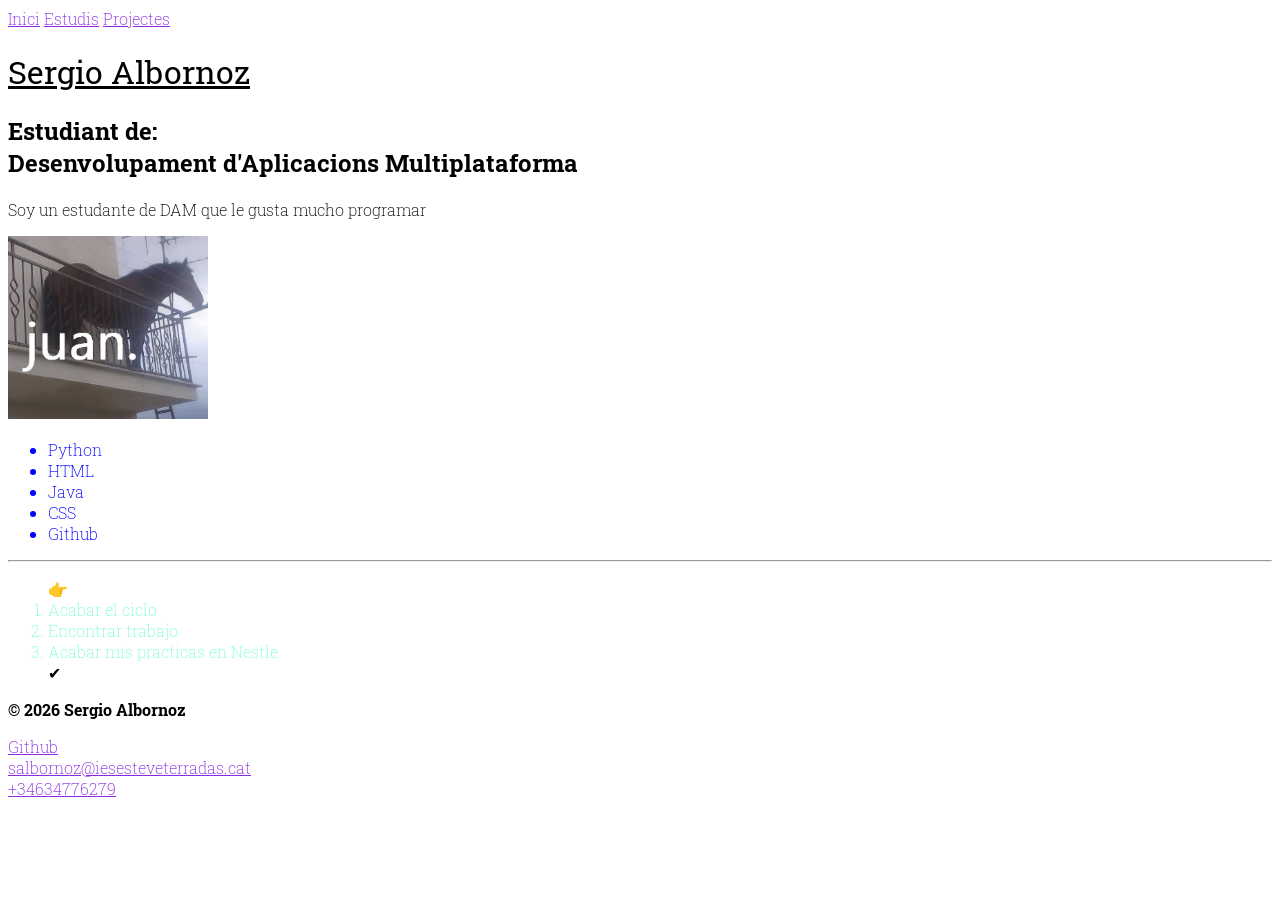
<file: index.html>
<!DOCTYPE html>
<html xmlns="http://www.w3.org/1999/xhtml">
    <head>
        <meta charset="UTF-8">
        <title>Sergio Albornoz</title>
        <nav> 
            <a href="">Inici</a>
            <a href="./estudis.html">Estudis</a>
            <a href="./projectes.html">Projectes</a>
        </nav>
        <link rel="stylesheet" href="./style.css">
        <link rel="preconnect" href="https://fonts.googleapis.com">
        <link rel="preconnect" href="https://fonts.gstatic.com" crossorigin>
        <link href="https://fonts.googleapis.com/css2?family=Roboto+Slab:wght@100..900&display=swap" rel="stylesheet">
    </head>
    <body>
        <h1>Sergio Albornoz</h1>
        <h2>Estudiant de: <br> Desenvolupament&nbsp;d'Aplicacions&nbsp;Multiplataforma</h2>
        <p>Soy un estudante de DAM que le gusta mucho programar</p>
        <img src="./imatges/juan.jpg" width="200">
        <ul class="habilidades">
            <li>Python</li>
            <li>HTML</li>
            <li>Java</li>
            <li>CSS</li>
            <li>Github</li>
        </ul>
        <hr>
        <ol id="objetivos">
            <li>Acabar el ciclo</li>
            <li>Encontrar trabajo</li>
            <li>Acabar mis practicas en Nestle</li>
        </ol>
    </body>
    <footer>
        <p id="copy">© 2026 Sergio Albornoz</p>
        <a href="https://github.com/sergioalma7" target="_blank">Github</a> <br>
        <a href="mailto:salbornoz@iesesteveterradas.cat">salbornoz@iesesteveterradas.cat</a> <br>
        <a href="tel:+34634776279">+34634776279</a>
    </footer>
</html>
</file>
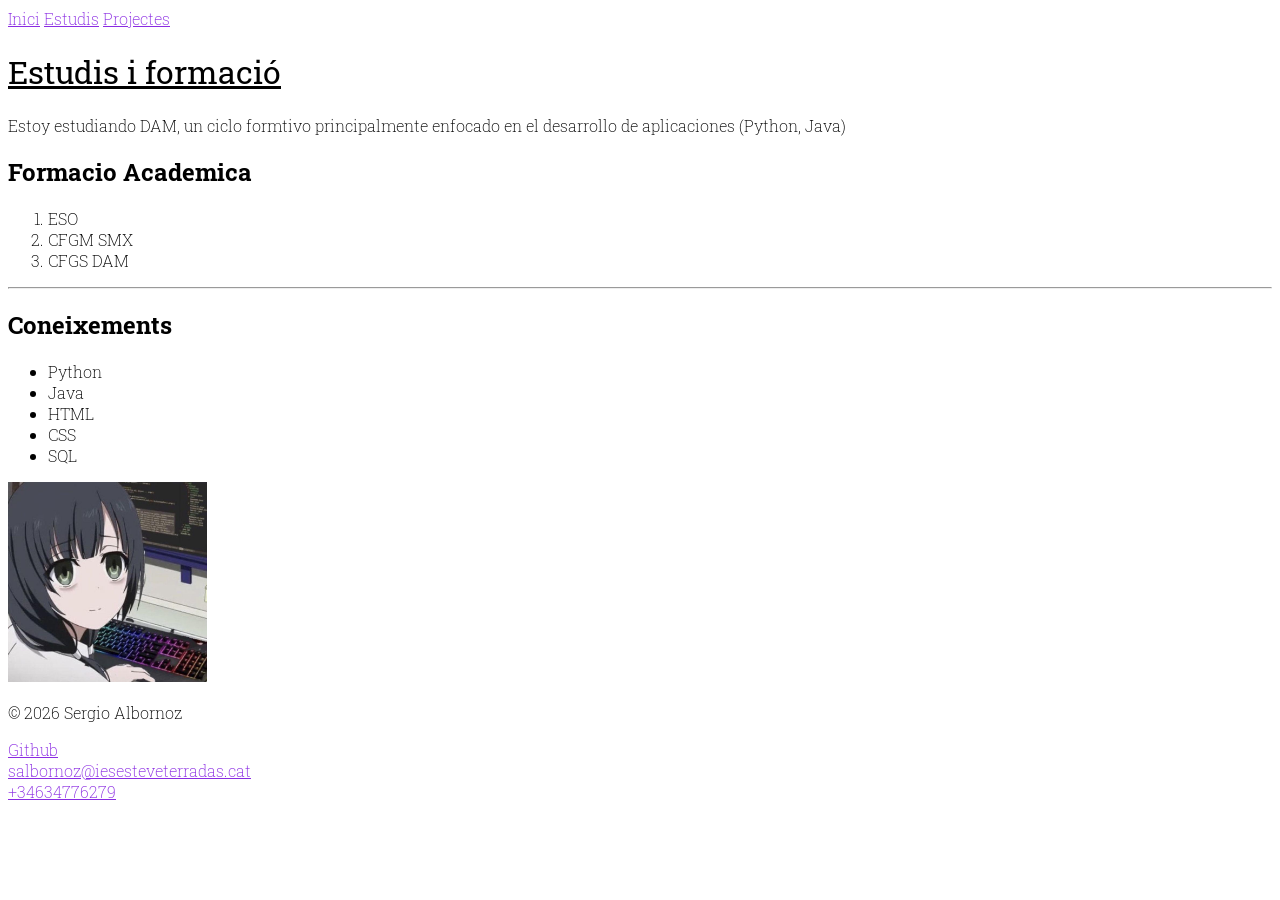
<file: estudis.html>
<!DOCTYPE html>
<html xmlns="http://www.w3.org/1999/xhtml">
    <head>
        <meta charset="UTF-8">
        <title>Sergio Albornoz</title>
        <nav> 
            <a href="./index.html">Inici</a>
            <a href="">Estudis</a>
            <a href="./projectes.html">Projectes</a>
        </nav>
        <link rel="stylesheet" href="./style.css">
        <link rel="stylesheet" href="./style.css">
        <link rel="preconnect" href="https://fonts.googleapis.com">
        <link rel="preconnect" href="https://fonts.gstatic.com" crossorigin>
        <link href="https://fonts.googleapis.com/css2?family=Roboto+Slab:wght@100..900&display=swap" rel="stylesheet">
    </head>
    </head>
    <body>
        <h1>Estudis i formació</h1>
        <p>Estoy estudiando DAM, un ciclo formtivo principalmente enfocado en el desarrollo de aplicaciones (Python, Java)</p>
        <h2>Formacio Academica</h2>
        <ol>
            <li>ESO</li>
            <li>CFGM SMX</li>
            <li>CFGS DAM</li>
        </ol>
        <hr>
        <h2>Coneixements</h2>
        <ul>
            <li>Python</li>
            <li>Java</li>
            <li>HTML</li>
            <li>CSS</li>
            <li>SQL</li>
        </ul>
        <img src="./imatges/io6hht9lobnh1.jpeg" height="200">
    </body>
    <footer>
        <p>© 2026 Sergio Albornoz</p>
        <a href="https://github.com/sergioalma7" target="_blank">Github</a> <br>
        <a href="mailto:salbornoz@iesesteveterradas.cat">salbornoz@iesesteveterradas.cat</a> <br>
        <a href="tel:+34634776279">+34634776279</a>
    </footer>
</html>
</file>
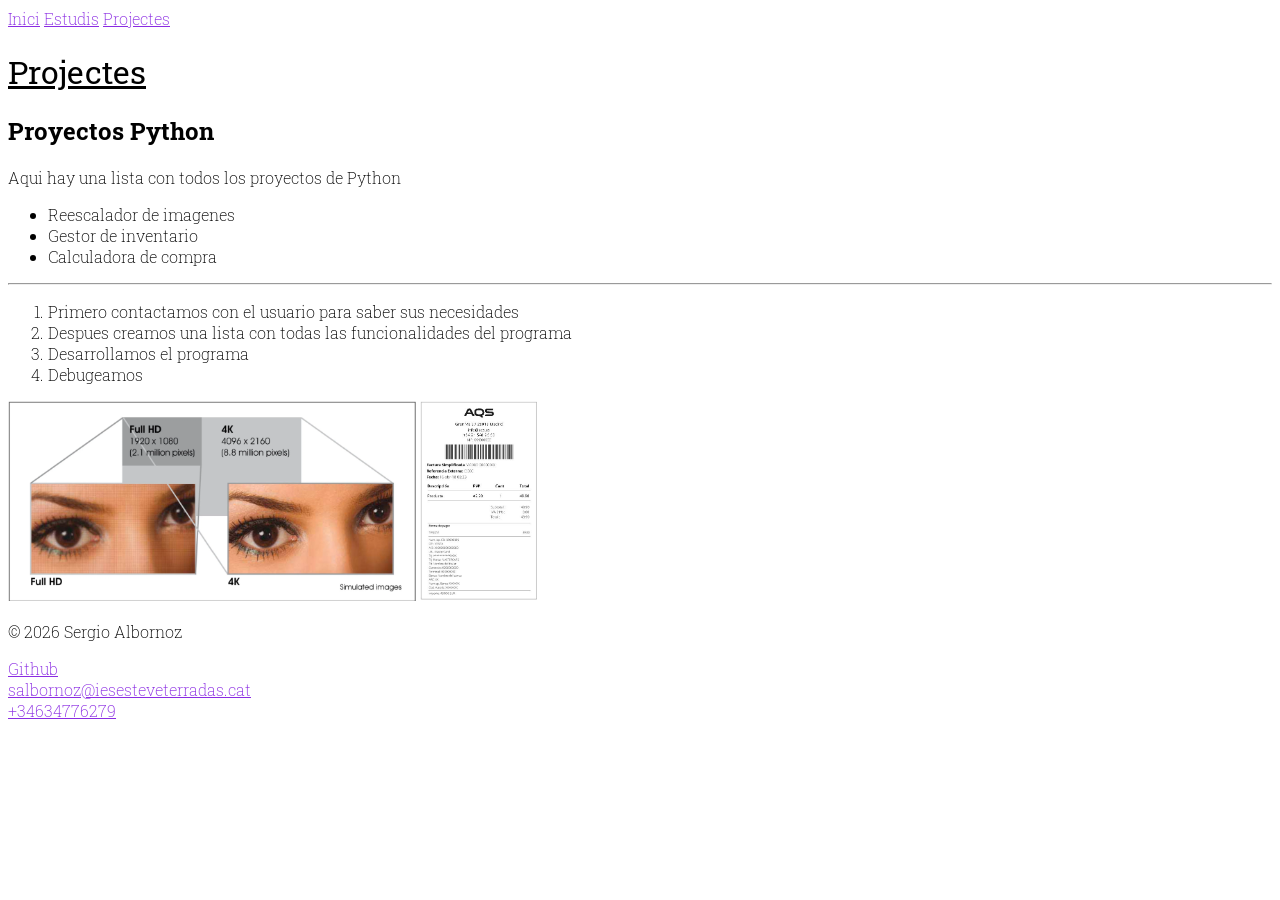
<file: projectes.html>
<!DOCTYPE html>
<html xmlns="http://www.w3.org/1999/xhtml">
    <head>
        <meta charset="UTF-8">
        <title>Sergio Albornoz</title>
        <nav> 
            <a href="./index.html">Inici</a>
            <a href="./estudis.html">Estudis</a>
            <a href="">Projectes</a>
        </nav>
        <link rel="stylesheet" href="./style.css">
        <link rel="stylesheet" href="./style.css">
        <link rel="preconnect" href="https://fonts.googleapis.com">
        <link rel="preconnect" href="https://fonts.gstatic.com" crossorigin>
        <link href="https://fonts.googleapis.com/css2?family=Roboto+Slab:wght@100..900&display=swap" rel="stylesheet">
    </head>
    </head>
    <body>
        <h1>Projectes</h1>
        <h2>Proyectos Python</h2>
        <p>Aqui hay una lista con todos los proyectos de Python</p>
        <ul>
            <li>Reescalador de imagenes</li>
            <li>Gestor de inventario</li>
            <li>Calculadora de compra</li>
        </ul>
        <hr>
        <ol>
            <li>Primero contactamos con el usuario para saber sus necesidades</li>
            <li>Despues creamos una lista con todas las funcionalidades del programa</li>
            <li>Desarrollamos el programa</li>
            <li>Debugeamos</li>
        </ol>
        <img src="./imatges/escalado-4k-diferencias.webp" height="200">
        <img src="./imatges/ticket2-2-e1523867348758.jpg" height="200">
    </body>
    <footer>
        <p>© 2026 Sergio Albornoz</p>
        <a href="https://github.com/sergioalma7" target="_blank">Github</a> <br>
        <a href="mailto:salbornoz@iesesteveterradas.cat">salbornoz@iesesteveterradas.cat</a> <br>
        <a href="tel:+34634776279">+34634776279</a>
    </footer>
</html>
</file>
<file: style.css>
body {
    font-family: "Roboto Slab", serif;
    font-optical-sizing: auto;
    font-weight: 200;
    font-style: normal;
}
h1{
    font-weight: bolder;
    text-decoration: underline;
}
h2{
    font-weight: bold;
}
a {
    color: blueviolet;
}
a:hover {
    font-weight: bolder;
}
.habilidades {
    color:blue
}
#copy {
    font-weight: bold;
}
#objetivos > li {
    color:aquamarine

}
#objetivos:first-child {
    font-size: larger;
}
#objetivos:last-child {
    font-size: x-small;

}
#objetivos::before{
    content: "👉 ";
}
#objetivos::after{
    content: " ✔";
}
</file>
